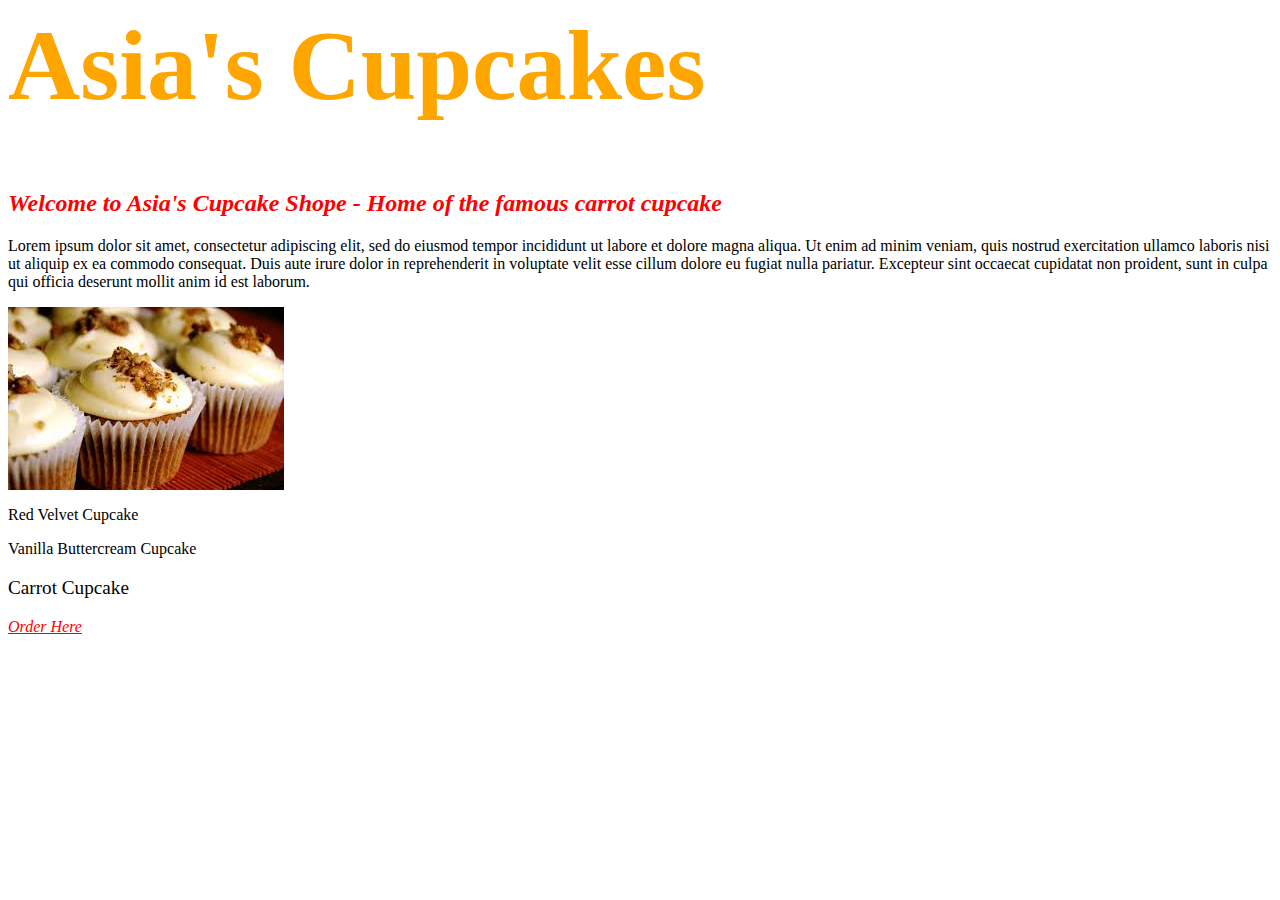
<file: cupcake-shop/index.html>
<!DOCTYPE>
<html>
  <head>
    <title>Cupcakes!</title>
    <link href="css/style.css" rel="stylesheet" type="text/css">
  </head>
  <body>
    <h1>Asia's Cupcakes</h1>
    <h2 class="flashy">Welcome to Asia's Cupcake Shope - Home of the famous carrot cupcake</h2>
    <p>Lorem ipsum dolor sit amet, consectetur adipiscing elit, sed do eiusmod tempor incididunt ut labore et dolore magna aliqua. Ut enim ad minim veniam, quis nostrud exercitation ullamco laboris nisi ut aliquip ex ea commodo consequat. Duis aute irure dolor in reprehenderit in voluptate velit esse cillum dolore eu fugiat nulla pariatur. Excepteur sint occaecat cupidatat non proident, sunt in culpa qui officia deserunt mollit anim id est laborum.</p>
    <img src="img/carrot.jpg" alt="carrot cupcake">
    <p>Red Velvet Cupcake</p>
    <p>Vanilla Buttercream Cupcake</p>
    <p class="best">Carrot Cupcake</p>
    <a class="flashy" href="http://cookdiary.net/carrot-cake-cupcakes/">Order Here</a>
  </body>
</html>
</file>
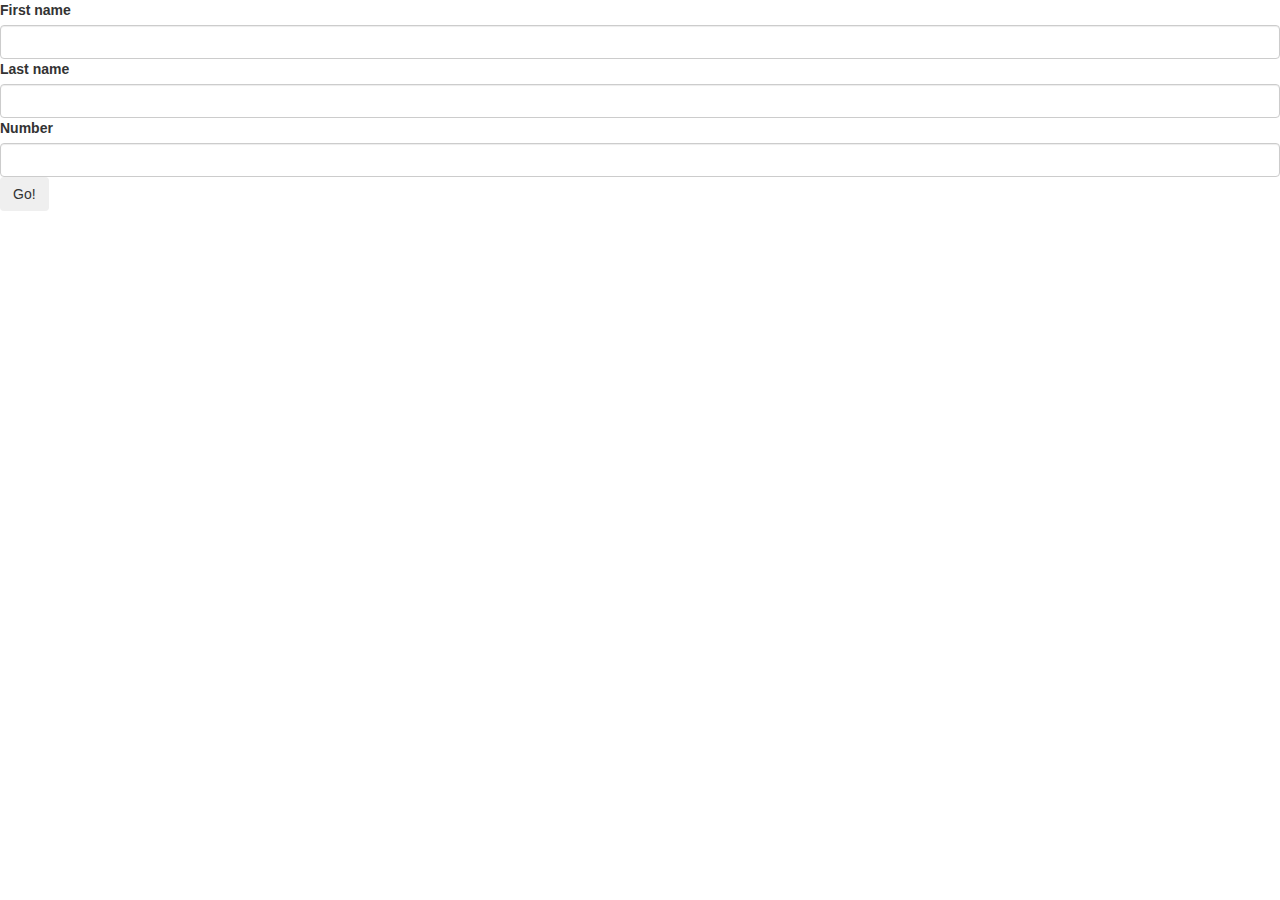
<file: form.html>
<!DOCTYPE html>
<html>
    <head>
        <link rel="stylesheet" href="https://maxcdn.bootstrapcdn.com/bootstrap/3.3.1/css/bootstrap.min.css">
        <title>Create a greeting!</title>
    </head>
    <body>
      <form action="index.php">
          <label for="first_name">First name</label>
          <input id="first_name" name="first_name" class="form-control" type="text">

          <label for="last_name">Last name</label>
          <input id="last_name" name="last_name" class="form-control" type="text">

          <label for="number">Number</label>
          <input id="number" name="number" class="form-control" type="number">
          
          <button type="submit" class="btn">Go!</button>
      </form>
    </body>
</html>
</file>
<file: cupcake-shop/css/style.css>
h1{
  color: orange;
  font-size: 100px;
}

.flashy{
  color: red;
  font-style: italic;
}

h2.flashy{
  font-weight: bold;
}

.best{
  font-family: cursive;
  font-size: 120%;
}
</file>
